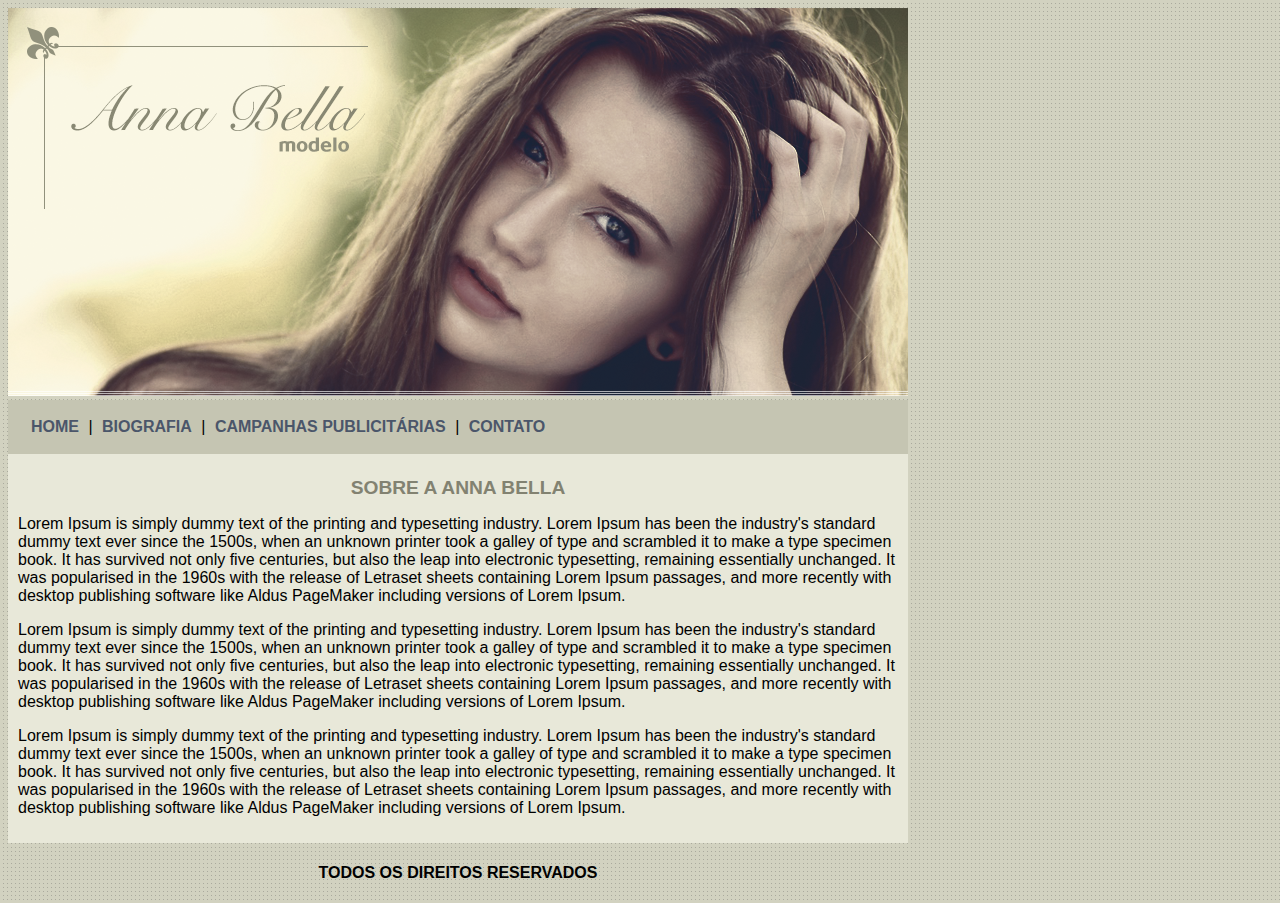
<file: index.html>
<!DOCTYPE html>
<html>
<head>
	<meta charset="utf-8">

	<title>Página Principal</title>

	<link rel="stylesheet" type="text/css" href="estilos.css">

</head>

	<body>

		<div id="principal">

			<img src="imagens/capa.png">

			<div id="menu">

				<a href="">HOME</a> |
				<a href="biografia.html">BIOGRAFIA</a> |
				<a href="campanhas-publicitarias.html">CAMPANHAS PUBLICITÁRIAS</a> |
				<a href="contato.html">CONTATO</a>
				
			</div>

			<div id="conteudo"> <!--inicio id conteudo-->

				<h1 class="centralizar">SOBRE A ANNA BELLA</h1>
				<p>
					Lorem Ipsum is simply dummy text of the printing and typesetting industry. Lorem Ipsum has been the industry's standard dummy text ever since the 1500s, when an unknown printer took a galley of type and scrambled it to make a type specimen book. It has survived not only five centuries, but also the leap into electronic typesetting, remaining essentially unchanged. It was popularised in the 1960s with the release of Letraset sheets containing Lorem Ipsum passages, and more recently with desktop publishing software like Aldus PageMaker including versions of Lorem Ipsum.
				</p>
				<p>
					Lorem Ipsum is simply dummy text of the printing and typesetting industry. Lorem Ipsum has been the industry's standard dummy text ever since the 1500s, when an unknown printer took a galley of type and scrambled it to make a type specimen book. It has survived not only five centuries, but also the leap into electronic typesetting, remaining essentially unchanged. It was popularised in the 1960s with the release of Letraset sheets containing Lorem Ipsum passages, and more recently with desktop publishing software like Aldus PageMaker including versions of Lorem Ipsum.
				</p>
				<p>
					Lorem Ipsum is simply dummy text of the printing and typesetting industry. Lorem Ipsum has been the industry's standard dummy text ever since the 1500s, when an unknown printer took a galley of type and scrambled it to make a type specimen book. It has survived not only five centuries, but also the leap into electronic typesetting, remaining essentially unchanged. It was popularised in the 1960s with the release of Letraset sheets containing Lorem Ipsum passages, and more recently with desktop publishing software like Aldus PageMaker including versions of Lorem Ipsum.
				</p>
				

			</div> <!--fim id conteudo-->

			<div id="rodape">
				 <h4>TODOS OS DIREITOS RESERVADOS</h4>	
			</div>

		</div>


	</body>

</html>
</file>
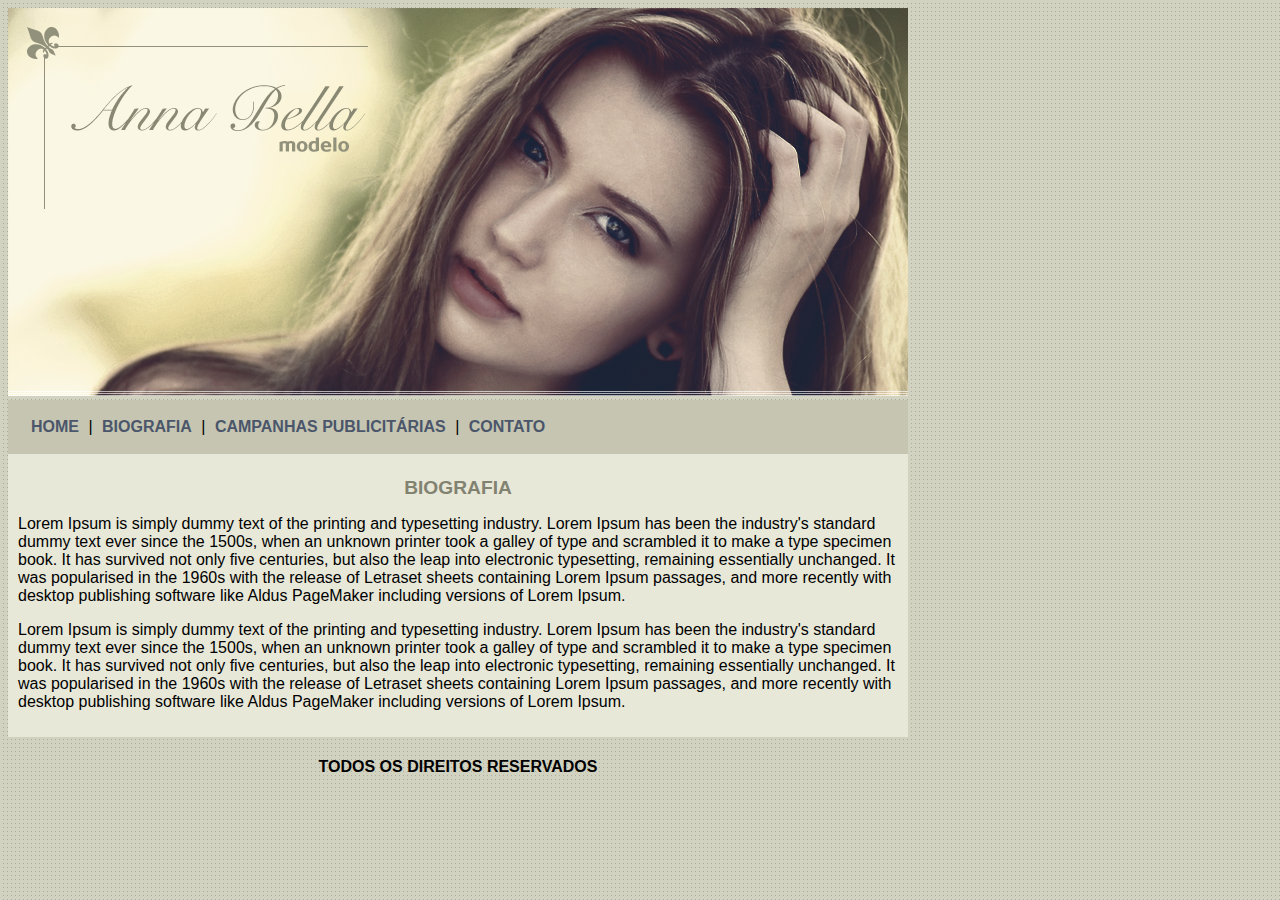
<file: biografia.html>
<!DOCTYPE html>
<html>
<head>
	<meta charset="utf-8">

	<title>Anna Bella - Biografia</title>

	<link rel="stylesheet" type="text/css" href="estilos.css">

</head>

	<body>

		<div id="principal">

			<img src="imagens/capa.png">

			<div id="menu">

				<a href="index.html">HOME</a> |
				<a href="">BIOGRAFIA</a> |
				<a href="campanhas-publicitarias.html">CAMPANHAS PUBLICITÁRIAS</a> |
				<a href="contato.html">CONTATO</a>
				
			</div>

			<div id="conteudo"> <!--inicio id conteudo-->

				<h1 class="centralizar">BIOGRAFIA</h1>
				<p>
					Lorem Ipsum is simply dummy text of the printing and typesetting industry. Lorem Ipsum has been the industry's standard dummy text ever since the 1500s, when an unknown printer took a galley of type and scrambled it to make a type specimen book. It has survived not only five centuries, but also the leap into electronic typesetting, remaining essentially unchanged. It was popularised in the 1960s with the release of Letraset sheets containing Lorem Ipsum passages, and more recently with desktop publishing software like Aldus PageMaker including versions of Lorem Ipsum.
				</p>
				<p>
					Lorem Ipsum is simply dummy text of the printing and typesetting industry. Lorem Ipsum has been the industry's standard dummy text ever since the 1500s, when an unknown printer took a galley of type and scrambled it to make a type specimen book. It has survived not only five centuries, but also the leap into electronic typesetting, remaining essentially unchanged. It was popularised in the 1960s with the release of Letraset sheets containing Lorem Ipsum passages, and more recently with desktop publishing software like Aldus PageMaker including versions of Lorem Ipsum.
				</p>


			</div> <!--fim id conteudo-->

			<div id="rodape">
				 <h4>TODOS OS DIREITOS RESERVADOS</h4>	
			</div>

		</div>


	</body>

</html>
</file>
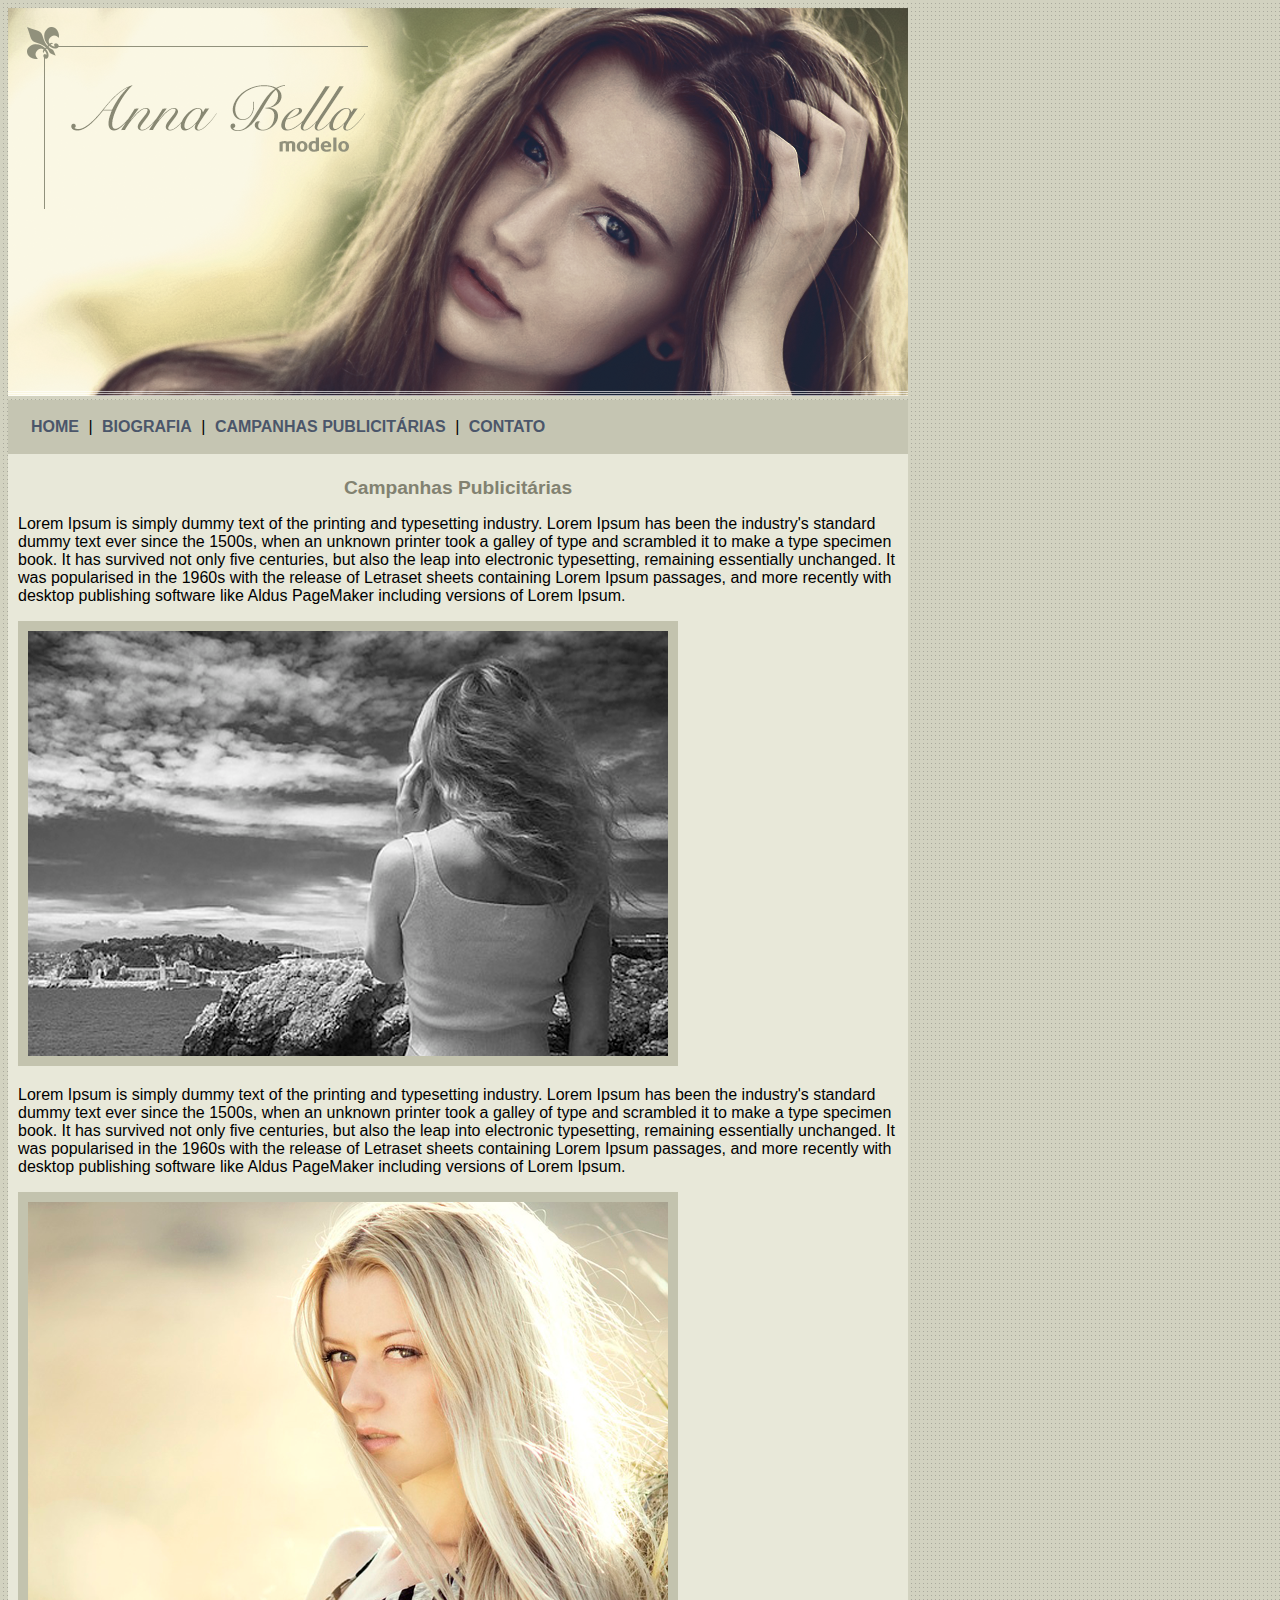
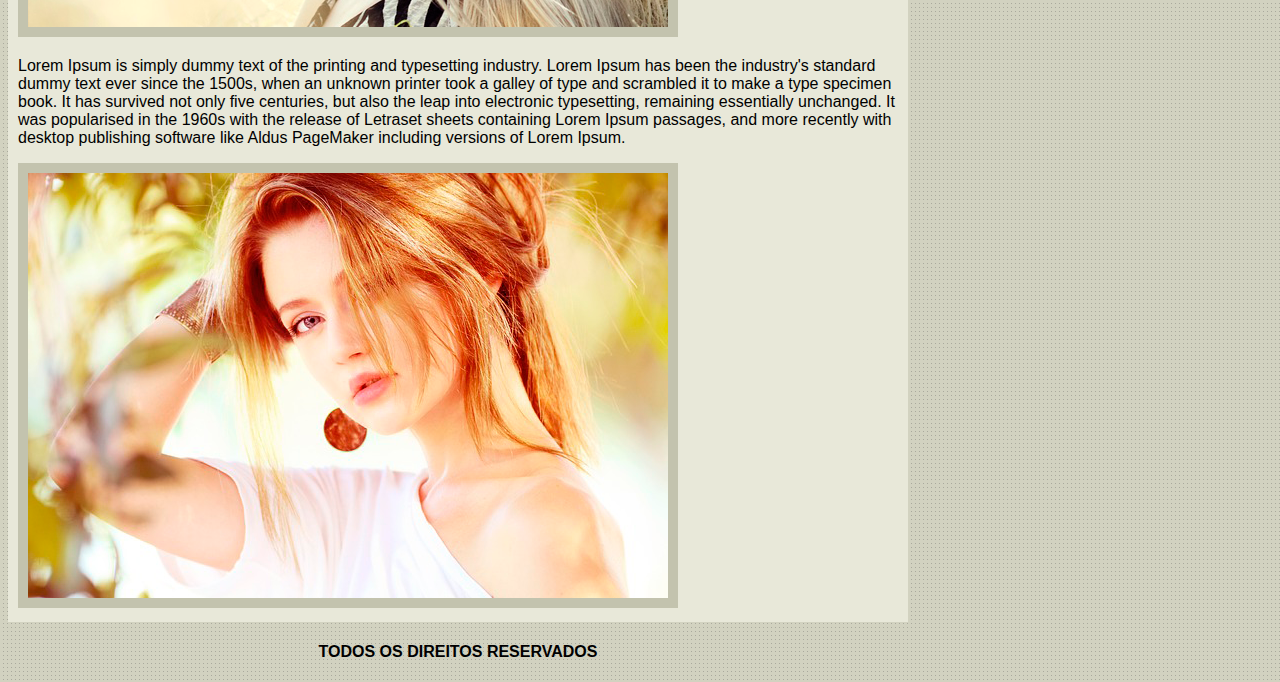
<file: campanhas-publicitarias.html>
<!DOCTYPE html>
<html>
<head>
	<meta charset="utf-8">

	<title>Anna Bella - Campanhas Publicitárias</title>

	<link rel="stylesheet" type="text/css" href="estilos.css">

</head>

	<body>

		<div id="principal">

			<img src="imagens/capa.png">

			<div id="menu">

				<a href="index.html">HOME</a> |
				<a href="biografia.html">BIOGRAFIA</a> |
				<a href="">CAMPANHAS PUBLICITÁRIAS</a> |
				<a href="contato.html">CONTATO</a>
				
			</div>

			<div id="conteudo"> <!--inicio id conteudo-->

				<h1 class="centralizar">Campanhas Publicitárias</h1>
				<p>
					Lorem Ipsum is simply dummy text of the printing and typesetting industry. Lorem Ipsum has been the industry's standard dummy text ever since the 1500s, when an unknown printer took a galley of type and scrambled it to make a type specimen book. It has survived not only five centuries, but also the leap into electronic typesetting, remaining essentially unchanged. It was popularised in the 1960s with the release of Letraset sheets containing Lorem Ipsum passages, and more recently with desktop publishing software like Aldus PageMaker including versions of Lorem Ipsum.
				</p>

				<img src="imagens/foto1.png" class="img-campanha">

				<p>
					Lorem Ipsum is simply dummy text of the printing and typesetting industry. Lorem Ipsum has been the industry's standard dummy text ever since the 1500s, when an unknown printer took a galley of type and scrambled it to make a type specimen book. It has survived not only five centuries, but also the leap into electronic typesetting, remaining essentially unchanged. It was popularised in the 1960s with the release of Letraset sheets containing Lorem Ipsum passages, and more recently with desktop publishing software like Aldus PageMaker including versions of Lorem Ipsum.
				</p>

				<img src="imagens/foto2.png" class="img-campanha">

				<p>
					Lorem Ipsum is simply dummy text of the printing and typesetting industry. Lorem Ipsum has been the industry's standard dummy text ever since the 1500s, when an unknown printer took a galley of type and scrambled it to make a type specimen book. It has survived not only five centuries, but also the leap into electronic typesetting, remaining essentially unchanged. It was popularised in the 1960s with the release of Letraset sheets containing Lorem Ipsum passages, and more recently with desktop publishing software like Aldus PageMaker including versions of Lorem Ipsum.
				</p>

				<img src="imagens/foto3.png" class="img-campanha">


			</div> <!--fim id conteudo-->

			<div id="rodape">
				 <h4>TODOS OS DIREITOS RESERVADOS</h4>	
			</div>

		</div>


	</body>

</html>
</file>
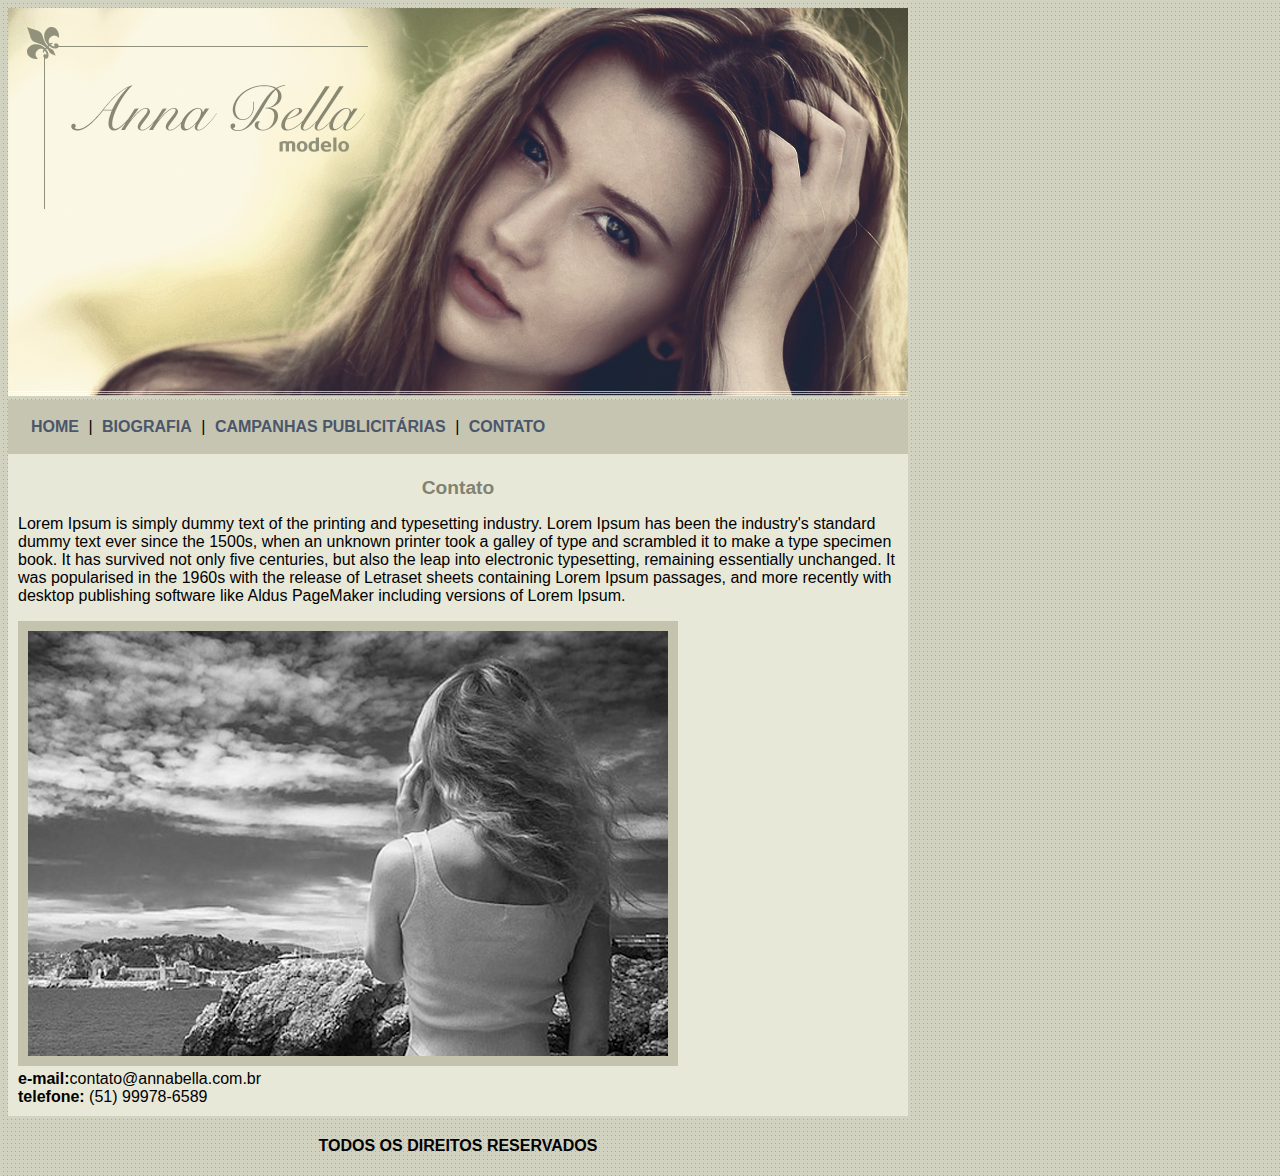
<file: contato.html>
<!DOCTYPE html>
<html>
<head>
	<meta charset="utf-8">

	<title>Anna Bella - Contato</title>

	<link rel="stylesheet" type="text/css" href="estilos.css">

</head>

	<body>

		<div id="principal">

			<img src="imagens/capa.png">

			<div id="menu">

				<a href="index.html">HOME</a> |
				<a href="biografia.html">BIOGRAFIA</a> |
				<a href="campanhas-publicitarias.html">CAMPANHAS PUBLICITÁRIAS</a> |
				<a href="">CONTATO</a>
				
			</div>

			<div id="conteudo"> <!--inicio id conteudo-->

				<h1 class="centralizar">Contato</h1>
				<p>
					Lorem Ipsum is simply dummy text of the printing and typesetting industry. Lorem Ipsum has been the industry's standard dummy text ever since the 1500s, when an unknown printer took a galley of type and scrambled it to make a type specimen book. It has survived not only five centuries, but also the leap into electronic typesetting, remaining essentially unchanged. It was popularised in the 1960s with the release of Letraset sheets containing Lorem Ipsum passages, and more recently with desktop publishing software like Aldus PageMaker including versions of Lorem Ipsum.
				</p>

				<img src="imagens/foto1.png" class="img-campanha">

				<div>
					<strong>e-mail:</strong>contato@annabella.com.br <br>
					<strong>telefone:</strong> (51) 99978-6589
				</div>


			</div> <!--fim id conteudo-->

			<div id="rodape">
				 <h4>TODOS OS DIREITOS RESERVADOS</h4>	
			</div>

		</div>


	</body>

</html>
</file>
<file: estilos.css>
body {
	background: #d2d2c1 url("imagens/fundo.png");
	font: 16px Arial, Helvetica, sans-serif;

}

#principal {
	width: 900px;
}

#menu {
	background: #c5c5b2;
	padding: 18px;
	text-decoration: none;
}

#conteudo {
	background: #e8e8d9;
	padding: 10px;
}

#rodape {
	text-align: center;
}

.img-campanha {
	border: 10px solid #c3c3ae;
}


a {
	color: #4b566a;
	font-weight: bold;
	text-decoration: none;
	padding: 5px;	
}


h1 {
	color: #828271;
	font-size: 1.2em;
}

.centralizar {
	text-align: center;
}
</file>
